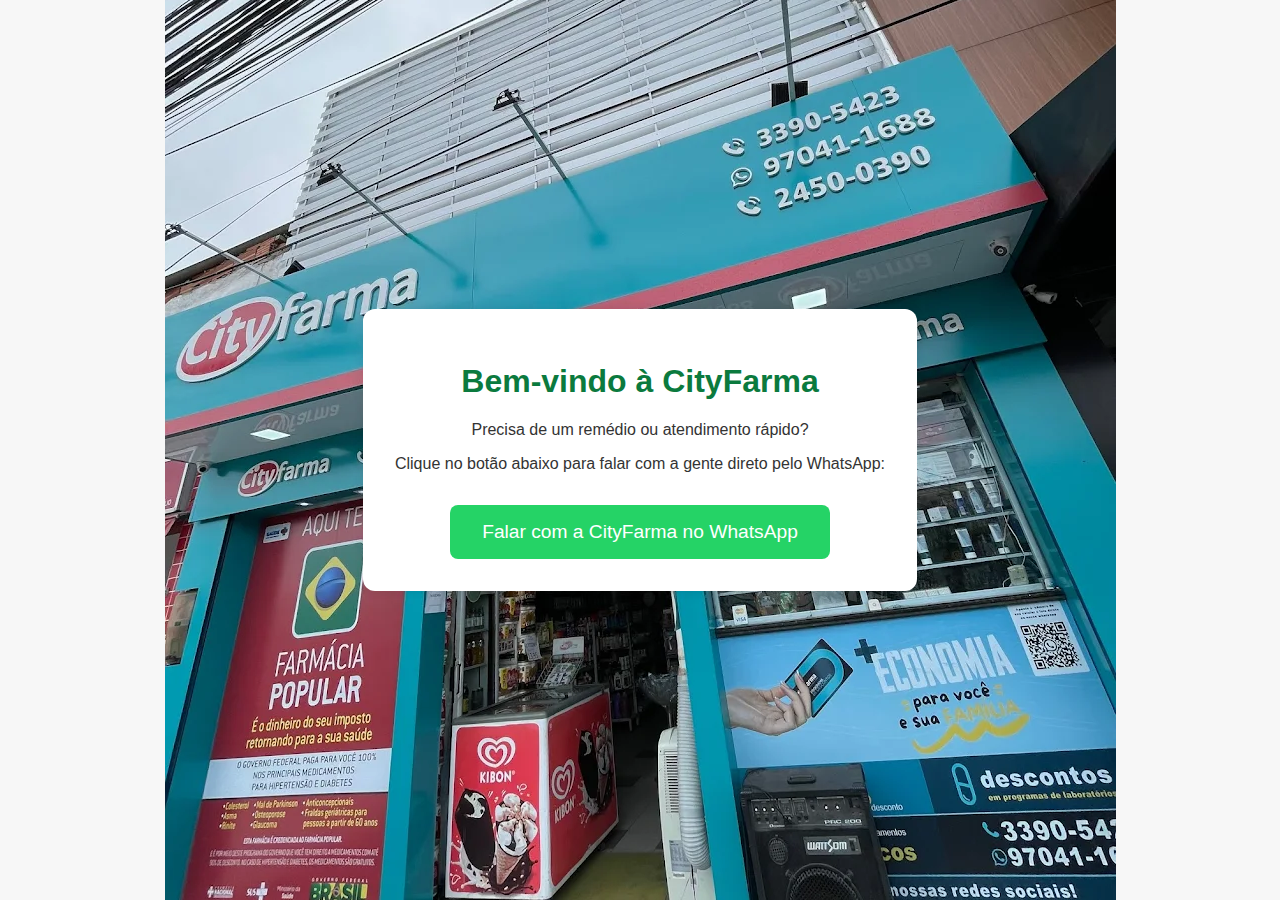
<file: cityfarma-landing-page.html>
<!DOCTYPE html>
<html lang="pt-BR">
<head>
    <meta charset="UTF-8">
    <meta name="viewport" content="width=device-width, initial-scale=1.0">
    <title>CityFarma - Atendimento</title>
    <style>

        body {
            font-family: Arial, sans-serif;
            background: #f7f7f7;
            display: flex;
            flex-direction: column;
            align-items: center;
            justify-content: center;
            height: 100vh;
            margin: 0;
            background-image: url(./citifarma.webp);
            background-size:auto;
            background-repeat: no-repeat;
            background-position: center;

        }
        .container {
            text-align: center;
            background: #fff;
            padding: 2rem;
            border-radius: 12px;
            box-shadow: 0 0 10px rgba(0,0,0,0.1);
        }
        h1 {
            color: #0b7a3e;
        }
        p {
            margin: 1rem 0;
            color: #333;
        }
        a.button {
            display: inline-block;
            background-color: #25D366;
            color: white;
            padding: 1rem 2rem;
            border-radius: 8px;
            text-decoration: none;
            font-size: 1.2rem;
            margin-top: 1rem;
            transition: background-color 0.3s ease;
        }
        a.button:hover {
            background-color: #1ebe5d;
        }
    </style>
</head>
<body>
    <div class="container">
        <h1>Bem-vindo à CityFarma</h1>
        <p>Precisa de um remédio ou atendimento rápido?</p>
        <p>Clique no botão abaixo para falar com a gente direto pelo WhatsApp:</p>
        <a class="button" href="https://wa.me/5521970411688?text=Olá%20CityFarma" target="_blank">
            Falar com a CityFarma no WhatsApp
        </a>
    </div>
</body>
</html>
</file>
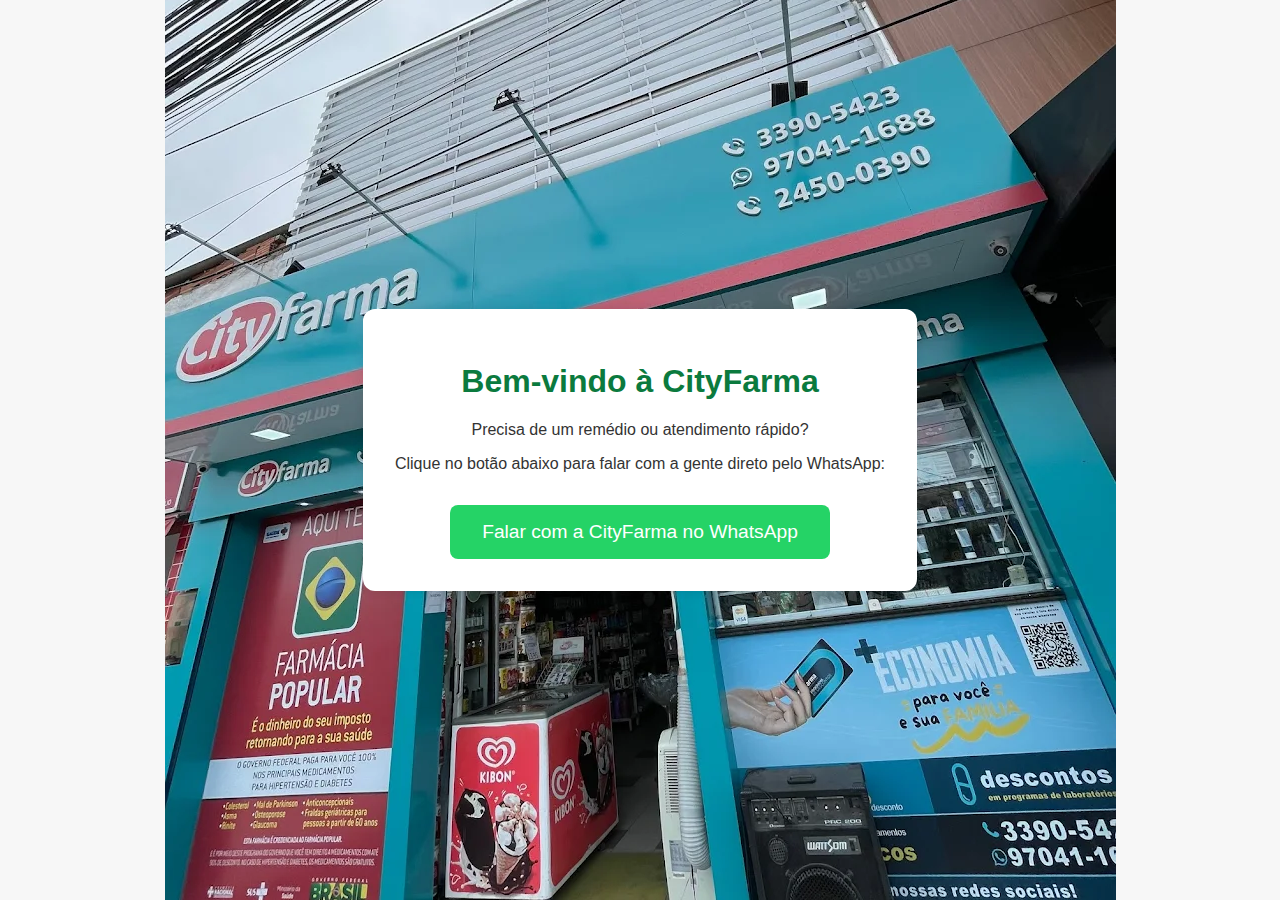
<file: index2.html>
<!DOCTYPE html>
<html lang="pt-BR">
<head>
    <meta charset="UTF-8">
    <meta name="viewport" content="width=device-width, initial-scale=1.0">
    <script async src="https://www.googletagmanager.com/gtag/js?id=G-DFSKZY62CS"></script>
    <script>
        window.dataLayer = window.dataLayer || [];
        function gtag(){dataLayer.push(arguments);}
        gtag('js', new Date());

        gtag('config', 'G-DFSKZY62CS');
    </script>
    <title>CityFarma - Atendimento</title>
    <style>

        body {
            font-family: Arial, sans-serif;
            background: #f7f7f7;
            display: flex;
            flex-direction: column;
            align-items: center;
            justify-content: center;
            height: 100vh;
            margin: 0;
            background-image: url(./citifarma.webp);
            background-size:auto;
            background-repeat: no-repeat;
            background-position: center;
        }
        .container {
            text-align: center;
            background: #fff;
            padding: 2rem;
            border-radius: 12px;
            box-shadow: 0 0 10px rgba(0,0,0,0.1);
        }
        h1 {
            color: #0b7a3e;
        }
        p {
            margin: 1rem 0;
            color: #333;
        }
        a.button {
            display: inline-block;
            background-color: #25D366;
            color: white;
            padding: 1rem 2rem;
            border-radius: 8px;
            text-decoration: none;
            font-size: 1.2rem;
            margin-top: 1rem;
            transition: background-color 0.3s ease;
        }
        a.button:hover {
            background-color: #1ebe5d;
        }
    </style>
</head>
<body>
    <div class="container">
        <h1>Bem-vindo à CityFarma</h1>
        <p>Precisa de um remédio ou atendimento rápido?</p>
        <p>Clique no botão abaixo para falar com a gente direto pelo WhatsApp:</p>
        <a class="button"
            id="btn-whatsapp"
            href="https://wa.me/5521970411688?text=Olá%20CityFarma&utm_source=googleads&utm_medium=cpc&utm_campaign=campanha_farmacia" 
            target="_blank">
            Falar com a CityFarma no WhatsApp
        </a>
    </div>
    <script>
        document.addEventListener('DOMContentLoaded', function () {
            const btn = document.getElementById('btn-whatsapp');
            if (btn) {
            btn.addEventListener('click', function () {
                gtag('event', 'click_whatsapp', {
                event_category: 'engajamento',
                event_label: 'Botão WhatsApp CityFarma',
                value: 1
                });
            });
            }
        });
    </script>

</body>
</html>
</file>
